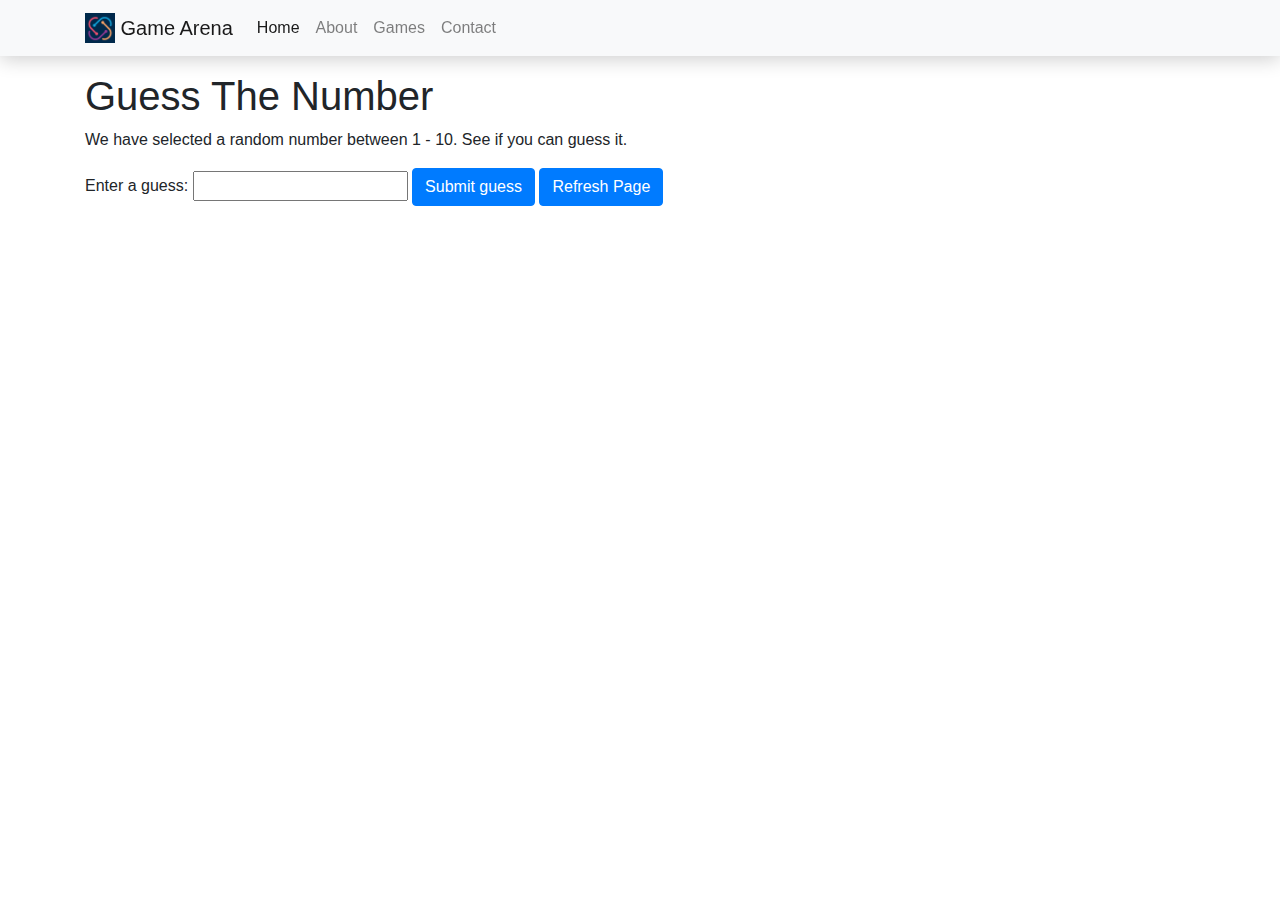
<file: pages/randomnumber/index.html>
<!DOCTYPE html>
<html>

<head>
	<meta charset="utf-8">
	<!-- bootstrap css -->
	<link rel="stylesheet" href="https://stackpath.bootstrapcdn.com/bootstrap/4.3.1/css/bootstrap.min.css" integrity="sha384-ggOyR0iXCbMQv3Xipma34MD+dH/1fQ784/j6cY/iJTQUOhcWr7x9JvoRxT2MZw1T" crossorigin="anonymous">
	<!-- icon -->
  <link rel="shortcut icon" href="../../img/icon.jpg" type="image/x-icon">
	<title> Number Guessing Game | Game Arena </title>
</head>

<body>

	<!-- navbar -->
	<nav class="navbar navbar-expand-lg navbar-light bg-light fixed-top" style="box-shadow: 0 3px 20px rgba(0, 0, 0, 0.2);">
		<div class="container">
				<a class="navbar-brand" href="../../index.html">
						<img src="../../img/icon.jpg" width="30" height="30" class="d-inline-block align-top" oncontextmenu="return false;" alt="">
						Game Arena
					</a>
				<button class="navbar-toggler" type="button" data-toggle="collapse" data-target="#navbarNavAltMarkup" aria-controls="navbarNavAltMarkup" aria-expanded="false" aria-label="Toggle navigation">
				<span class="navbar-toggler-icon"></span>
				</button>
				<div class="collapse navbar-collapse" id="navbarNavAltMarkup">
						<div class="navbar-nav">
								<a class="nav-item nav-link active" href="../../">Home <span class="sr-only">(current)</span></a>
								<a class="nav-item nav-link" href="../../index.html#about">About</a>
								<a class="nav-item nav-link" href="../../index.html#games">Games</a>
								<a class="nav-item nav-link" href="../../index.html#contact">Contact</a>
						</div>
				</div>
		</div>
	</nav>
	<!-- .navbar -->

	<div class="container mt-5 pt-4">
		<h1>Guess The Number</h1>
		<p>We have selected a random number between 1 - 10.
			See if you can guess it.</p>
		<div class="form">
			<label for="guessField">Enter a guess: </label>
			<input type="text" id="guessField" class="guessField">
			<input type="submit" value="Submit guess" class="btn btn-primary" id="submitguess">
			<button class="btn btn-primary" onclick="location.reload();">Refresh Page</button>
		</div>
		<script type="text/javascript">
			var y = Math.floor(Math.random() * 10 + 1);
			var guess = 1;
			document.getElementById("submitguess").onclick = function () {
				var x = document.getElementById("guessField").value;
				if (x == y) {
					alert("CONGRATULATIONS!!! YOU GUESSED IT RIGHT IN "
						+ guess + " GUESS ");
				}
				else if (x > y) {
					guess++;
					alert("OOPS SORRY!! TRY A SMALLER NUMBER");
				}
				else {
					guess++;
					alert("OOPS SORRY!! TRY A GREATER NUMBER")
				}
			}
		</script>
	</div>

	<!-- scripts -->
	<script src="https://code.jquery.com/jquery-3.4.1.slim.min.js" integrity="sha384-J6qa4849blE2+poT4WnyKhv5vZF5SrPo0iEjwBvKU7imGFAV0wwj1yYfoRSJoZ+n" crossorigin="anonymous"></script>
	<script src="https://stackpath.bootstrapcdn.com/bootstrap/4.4.1/js/bootstrap.min.js" integrity="sha384-wfSDF2E50Y2D1uUdj0O3uMBJnjuUD4Ih7YwaYd1iqfktj0Uod8GCExl3Og8ifwB6" crossorigin="anonymous"></script>
</body>

</html>
</file>
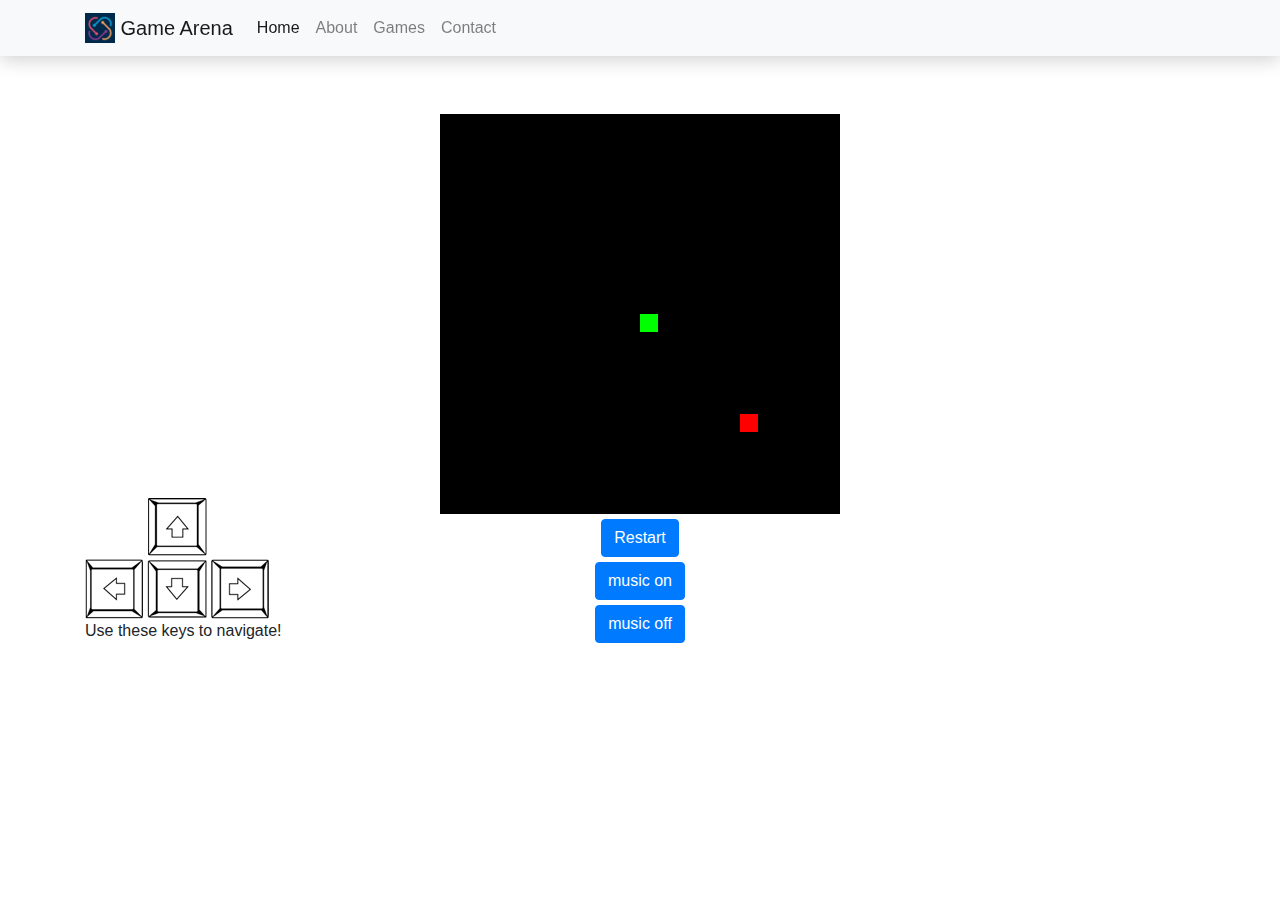
<file: pages/slither/index.html>
<!DOCTYPE html>
<html lang="en">

<head>
    <meta charset="UTF-8">
    <meta name="viewport" content="width=device-width, initial-scale=1.0">
    <!-- bootstrap css -->
    <link rel="stylesheet" href="https://stackpath.bootstrapcdn.com/bootstrap/4.3.1/css/bootstrap.min.css" integrity="sha384-ggOyR0iXCbMQv3Xipma34MD+dH/1fQ784/j6cY/iJTQUOhcWr7x9JvoRxT2MZw1T" crossorigin="anonymous">
    <!-- icon -->
    <link rel="shortcut icon" href="../../img/icon.jpg" type="image/x-icon">
    <title> Slither | Game Arena </title>

    <style>
        html {
            overflow-y: hidden;
        }

        canvas {
            position: relative;
            margin: 0 auto;
            display: flex;
            top: 50px;
        }

        .restart-btn {
            position: relative;
            display: flex;
            top: 50px;
            margin: 5px auto;
        }
        .flexbox {
            display: block;
        }
        .contain {
            margin-top: -100px;
        }
        
    </style>
</head>

<body>
    <!-- navbar -->
    <nav class="navbar navbar-expand-lg navbar-light bg-light fixed-top"  style="box-shadow: 0 3px 20px rgba(0, 0, 0, 0.2);">
        <div class="container">
            <a class="navbar-brand" href="../../index.html">
                <img src="../../img/icon.jpg" width="30" height="30" class="d-inline-block align-top" oncontextmenu="return false;" alt="">
                Game Arena
              </a>
            <button class="navbar-toggler" type="button" data-toggle="collapse" data-target="#navbarNavAltMarkup" aria-controls="navbarNavAltMarkup" aria-expanded="false" aria-label="Toggle navigation">
            <span class="navbar-toggler-icon"></span>
            </button>
            <div class="collapse navbar-collapse" id="navbarNavAltMarkup">
                <div class="navbar-nav">
                    <a class="nav-item nav-link active" href="../../index.html">Home <span class="sr-only">(current)</span></a>
                    <a class="nav-item nav-link" href="../../index.html#about">About</a>
                    <a class="nav-item nav-link" href="../../index.html#games">Games</a>
                    <a class="nav-item nav-link" href="../../index.html#contact">Contact</a>
                </div>
            </div>
        </div>
    </nav>
    <!-- .navbar -->

    <div class="breaker pt-5 mt-3"></div>

    <canvas id="gc" width="400" height="400"></canvas>

    <button onClick="window.location.href=window.location.href" class="restart-btn btn btn-primary">Restart</button>
    <div class="flexbox">
        
        <audio src="../../assets/audioplayback.mp3" id="bgMusic" autoplay loop> Your browser does not support HTML5 audio.</audio>

        <button onclick="playAud()" class="restart-btn btn btn-primary">music on</button>
        
        <button onclick="pauseAud()" class="restart-btn btn btn-primary">music off</button>
    </div>

    <div class="container contain">
        <img src="../../img/wsad.png" alt="wsad">
        <p>Use these keys to navigate!</p>
    </div>

    <script>

        window.onload = function () {

            canv = document.getElementById("gc");

            ctx = canv.getContext("2d");

            document.addEventListener("keydown", keyPush);

            setInterval(game, 1000 / 15);

        }

        px = py = 10;

        gs = tc = 20;

        ax = ay = 15;

        xv = yv = 0;

        trail = [];

        tail = 5;

        function game() {

            px += xv;

            py += yv;

            if (px < 0) {

                px = tc - 1;

            }

            if (px > tc - 1) {

                px = 0;

            }

            if (py < 0) {

                py = tc - 1;

            }

            if (py > tc - 1) {

                py = 0;

            }

            ctx.fillStyle = "black";

            ctx.fillRect(0, 0, canv.width, canv.height);



            ctx.fillStyle = "lime";

            for (var i = 0; i < trail.length; i++) {

                ctx.fillRect(trail[i].x * gs, trail[i].y * gs, gs - 2, gs - 2);

                if (trail[i].x == px && trail[i].y == py) {

                    tail = 5;

                }

            }

            trail.push({ x: px, y: py });

            while (trail.length > tail) {

                trail.shift();

            }



            if (ax == px && ay == py) {

                tail++;

                ax = Math.floor(Math.random() * tc);

                ay = Math.floor(Math.random() * tc);

            }

            ctx.fillStyle = "red";

            ctx.fillRect(ax * gs, ay * gs, gs - 2, gs - 2);

        }

        function keyPush(evt) {

            switch (evt.keyCode) {

                case 37:

                    xv = -1; yv = 0;

                    break;

                case 38:

                    xv = 0; yv = -1;

                    break;

                case 39:

                    xv = 1; yv = 0;

                    break;

                case 40:

                    xv = 0; yv = 1;

                    break;

            }

        }

    </script>

    <!-- audio.js -->
    <script>
        var aud = document.getElementById('bgMusic');

        function playAud() { 
            aud.play();
            } 

        function pauseAud() { 
            aud.pause();
        } 
    </script>
    <!-- .audio.js -->

    <!-- scripts -->
    <script src="https://code.jquery.com/jquery-3.4.1.slim.min.js" integrity="sha384-J6qa4849blE2+poT4WnyKhv5vZF5SrPo0iEjwBvKU7imGFAV0wwj1yYfoRSJoZ+n" crossorigin="anonymous"></script>
    <script src="https://stackpath.bootstrapcdn.com/bootstrap/4.4.1/js/bootstrap.min.js" integrity="sha384-wfSDF2E50Y2D1uUdj0O3uMBJnjuUD4Ih7YwaYd1iqfktj0Uod8GCExl3Og8ifwB6" crossorigin="anonymous"></script>
</body>

</html>
</file>
